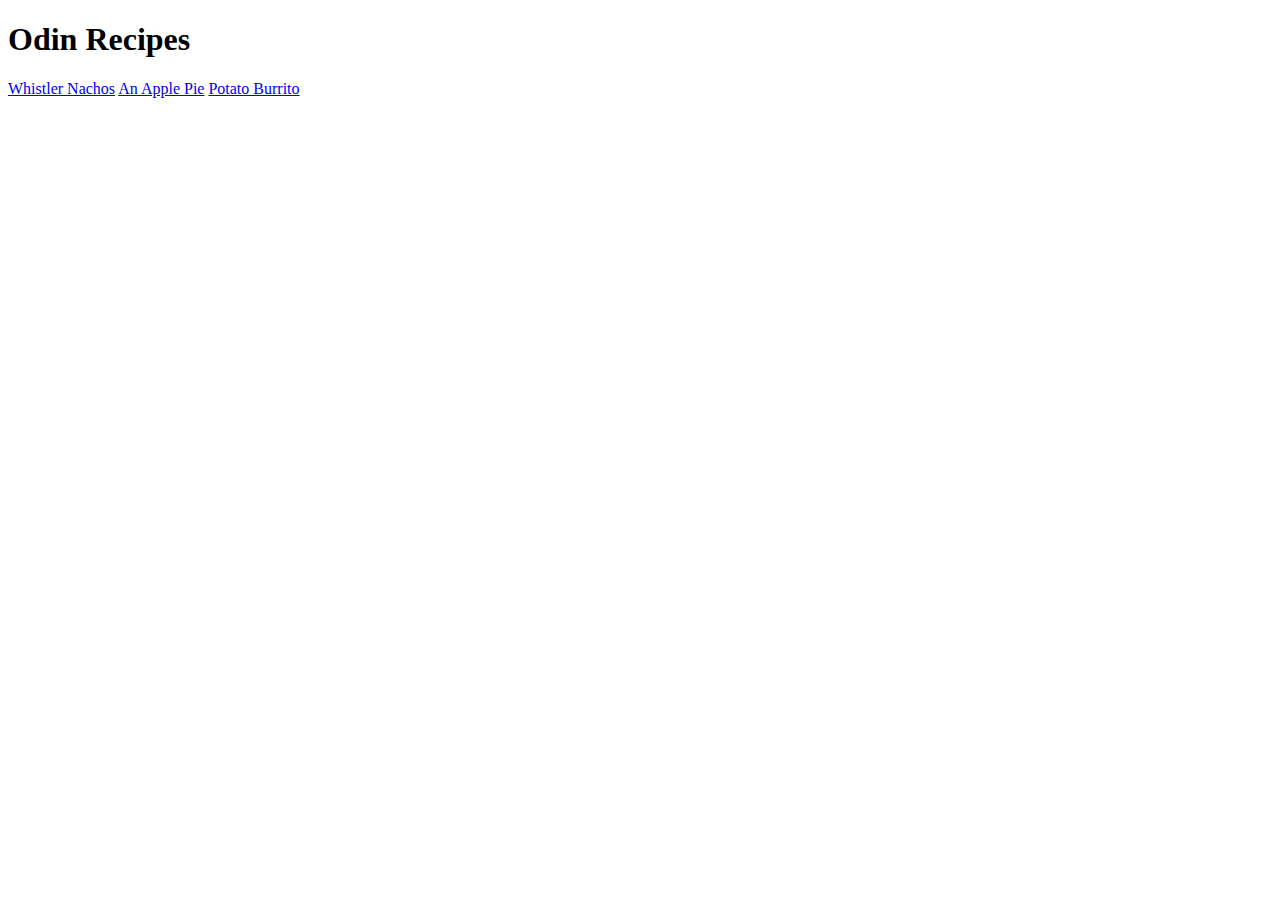
<file: index.html>
<!DOCTYPE html>
<html lang="en">
<head>
    <meta charset="UTF-8">
    <meta http-equiv="X-UA-Compatible" content="IE=edge">
    <meta name="viewport" content="width=device-width, initial-scale=1.0">
    <title>Odin Recipes</title>
</head>
<body>
    <H1>Odin Recipes</H1>
        <a href="./recipes/nachos.html">Whistler Nachos</a>
        <a href="./recipes/applepie.html">An Apple Pie</a>
        <a href="./recipes/potatoburrito.html">Potato Burrito</a>
</body>
</html>
</file>
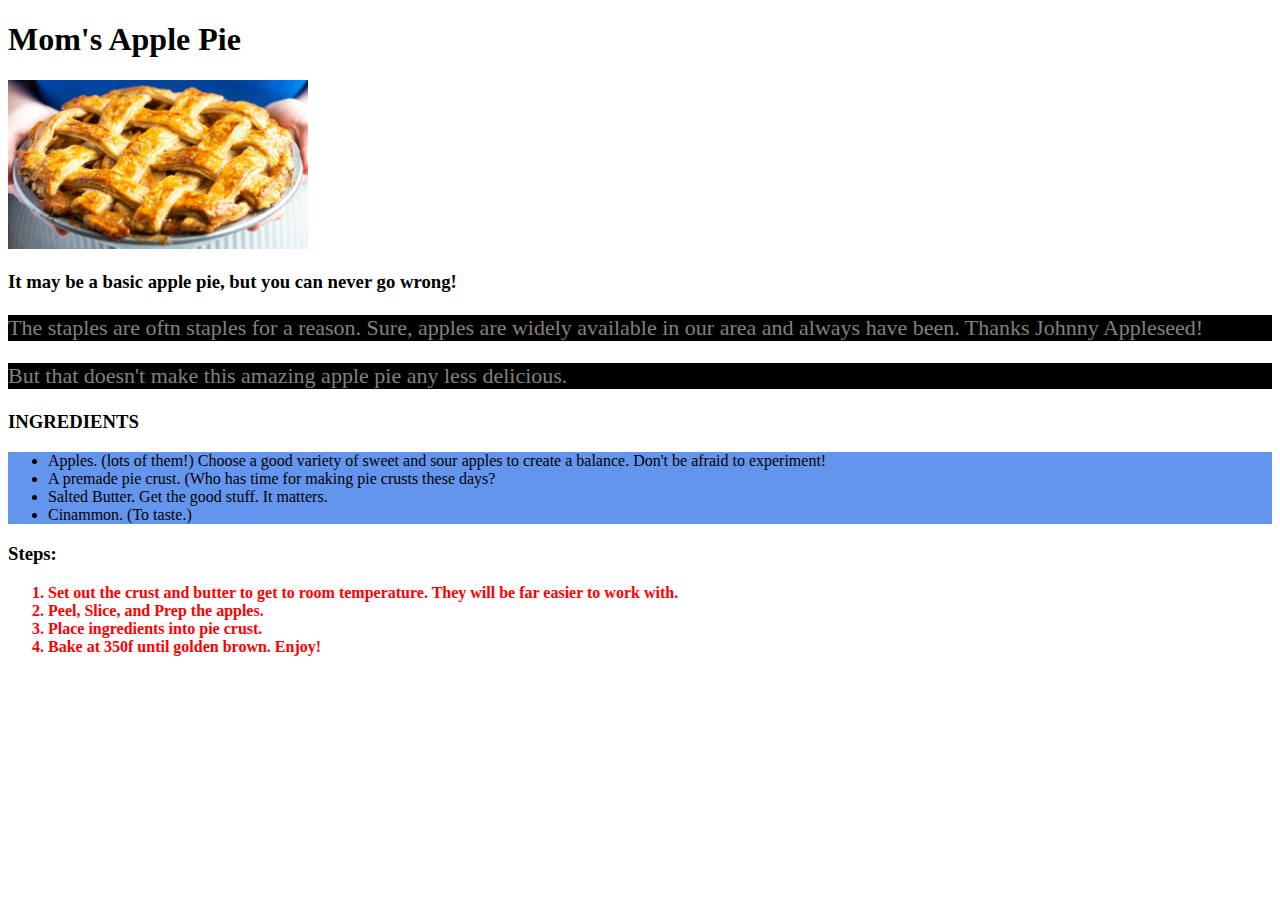
<file: recipes/applepie.html>
<!DOCTYPE html>
<html lang="en">
<head>
    <meta charset="UTF-8">
    <meta http-equiv="X-UA-Compatible" content="IE=edge">
    <meta name="viewport" content="width=device-width, initial-scale=1.0">
    <link rel="stylesheet" href="style.css">
    <title>Mom's Apple Pie</title>
</head>
<body>
    <H1>Mom's Apple Pie</H1>

    <img src="../images/maxresdefault.jpg" alt="Mom's Great Apple Pie"> 
   
    <H3>It may be a basic apple pie, but you can never go wrong!</H3>

    <P>The staples are oftn staples for a reason. Sure, apples are widely available in our area and always have been. Thanks Johnny Appleseed!</P>
    <p>But that doesn't make this amazing apple pie any less delicious.</p>
    <H3>INGREDIENTS</H3>
    <ul>
        <li>Apples. (lots of them!) Choose a good variety of sweet and sour apples to create a balance. Don't be afraid to experiment!</li>
        <li>A premade pie crust. (Who has time for making pie crusts these days?</li>
        <li>Salted Butter. Get the good stuff. It matters.</li>
        <li>Cinammon. (To taste.)</li>
    </ul>

<H3>Steps:</H3>

    <ol>
        <li>Set out the crust and butter to get to room temperature. They will be far easier to work with. </li>
        <li>Peel, Slice, and Prep the apples.</li>
        <li>Place ingredients into pie crust.</li>
        <li>Bake at 350f until golden brown. Enjoy!</li>
    </ol>

</body>
</html>
</file>
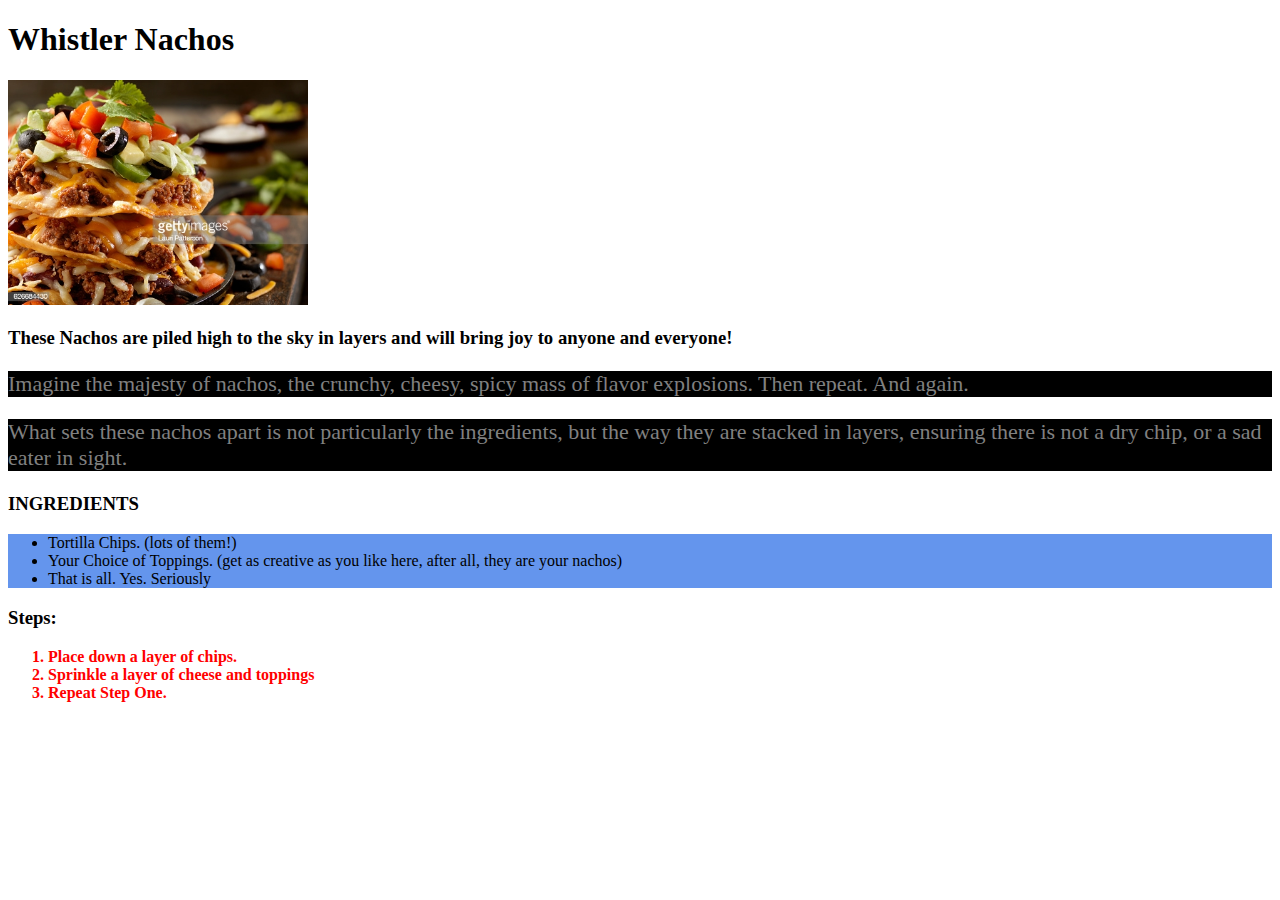
<file: recipes/nachos.html>
<!DOCTYPE html>
<html lang="en">
<head>
    <meta charset="UTF-8">
    <meta http-equiv="X-UA-Compatible" content="IE=edge">
    <meta name="viewport" content="width=device-width, initial-scale=1.0">
    <link rel="stylesheet" href="style.css">
    <title>Whistler Nachos</title>
</head>
<body>
    <H1>Whistler Nachos</H1>

    <img src="../images/gettyimages-626684430-170667a.jpg" alt="Some Great Nachos"> 
   
    <H3>These Nachos are piled high to the sky in layers and will bring joy to anyone and everyone!</H3>

    <P>Imagine the majesty of nachos, the crunchy, cheesy, spicy mass of flavor explosions. Then repeat. And again.</P>
    <p>What sets these nachos apart is not particularly the ingredients, but the way they are stacked in layers, ensuring there is not a dry chip, or a sad eater in sight.</p>
    <H3>INGREDIENTS</H3>
    <ul>
        <li>Tortilla Chips. (lots of them!)</li>
        <li>Your Choice of Toppings. (get as creative as you like here, after all, they are your nachos)</li>
        <li>That is all. Yes. Seriously</li>
    </ul>

<H3>Steps:</H3>

    <ol>
        <li>Place down a layer of chips.</li>
        <li>Sprinkle a layer of cheese and toppings</li>
        <li>Repeat Step One.</li>
    </ol>

</body>
</html>
</file>
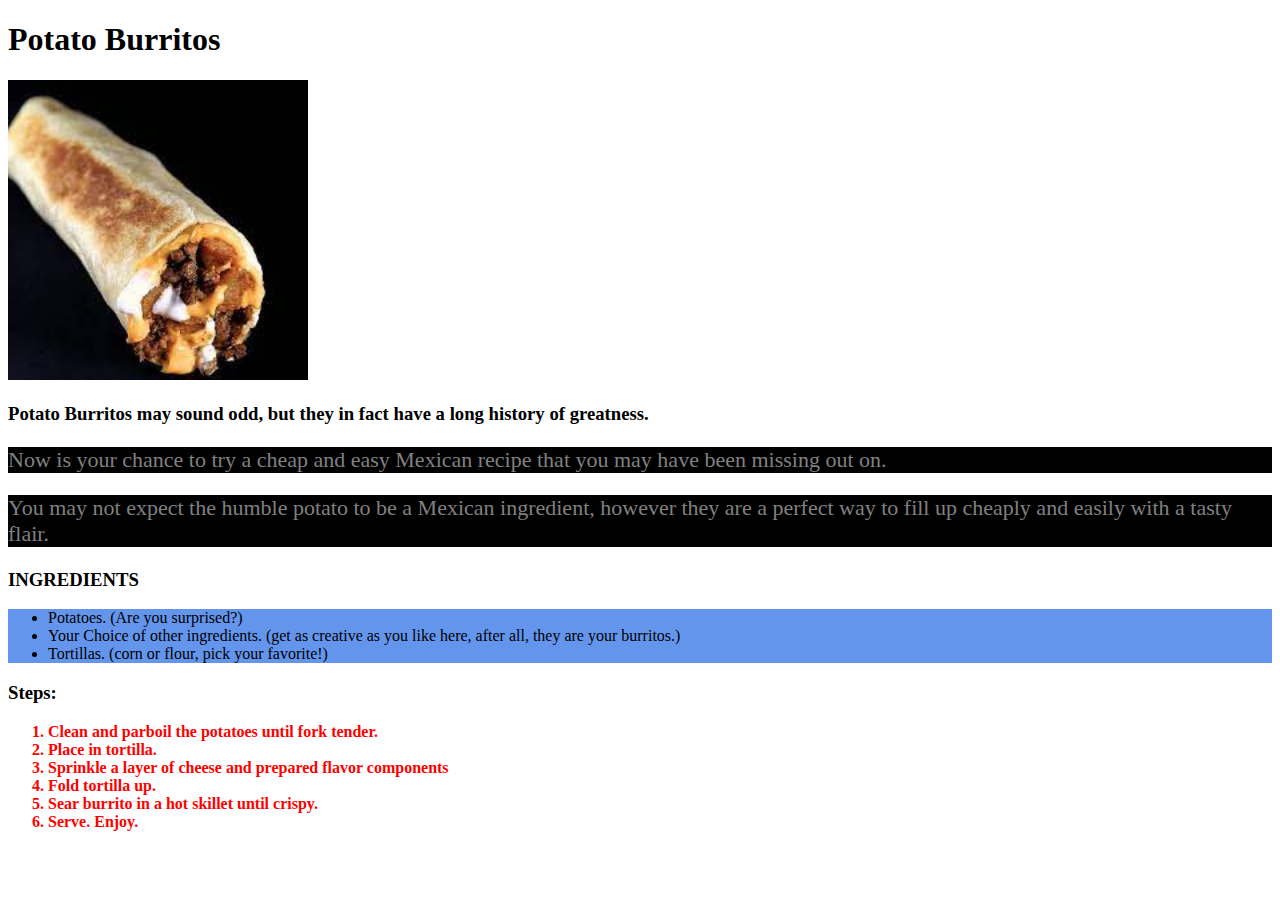
<file: recipes/potatoburrito.html>
<!DOCTYPE html>
<html lang="en">
<head>
    <meta charset="UTF-8">
    <meta http-equiv="X-UA-Compatible" content="IE=edge">
    <meta name="viewport" content="width=device-width, initial-scale=1.0">
    <link rel="stylesheet" href="style.css">
    <title>Potato Burritos</title>
</head>
<body>
    <H1>Potato Burritos</H1>

    <img src="../images/index.jpeg" alt="A potato in a burrito"> 
   
    <H3>Potato Burritos may sound odd, but they in fact have a long history of greatness.</H3>

    <P>Now is your chance to try a cheap and easy Mexican recipe that you may have been missing out on.</P>
    <p>You may not expect the humble potato to be a Mexican ingredient, however they are a perfect way to fill up cheaply and easily with a tasty flair.</p>
    <H3>INGREDIENTS</H3>
    <ul>
        <li>Potatoes. (Are you surprised?)</li>
        <li>Your Choice of other ingredients. (get as creative as you like here, after all, they are your burritos.)</li>
        <li>Tortillas. (corn or flour, pick your favorite!)</li>
    </ul>

<H3>Steps:</H3>

    <ol>
        <li>Clean and parboil the potatoes until fork tender.</li>
        <li>Place in tortilla.</li>
        <li>Sprinkle a layer of cheese and prepared flavor components</li>
        <li>Fold tortilla up.</li>
        <li>Sear burrito in a hot skillet until crispy.</li>
        <li>Serve. Enjoy.</li>
    </ol>

</body>
</html>
</file>
<file: recipes/style.css>
p {
    color: grey;
    background-color: black;
    font-size: 22px;
}

img {
height: auto;
width: 300px;

}

ol{
color:red;
font-family: Georgia, 'Times New Roman', Times, serif;
font-size: 16px;
font-weight: bold;
}

ul{
    background-color: cornflowerblue;
    align-items: center;
}
</file>
